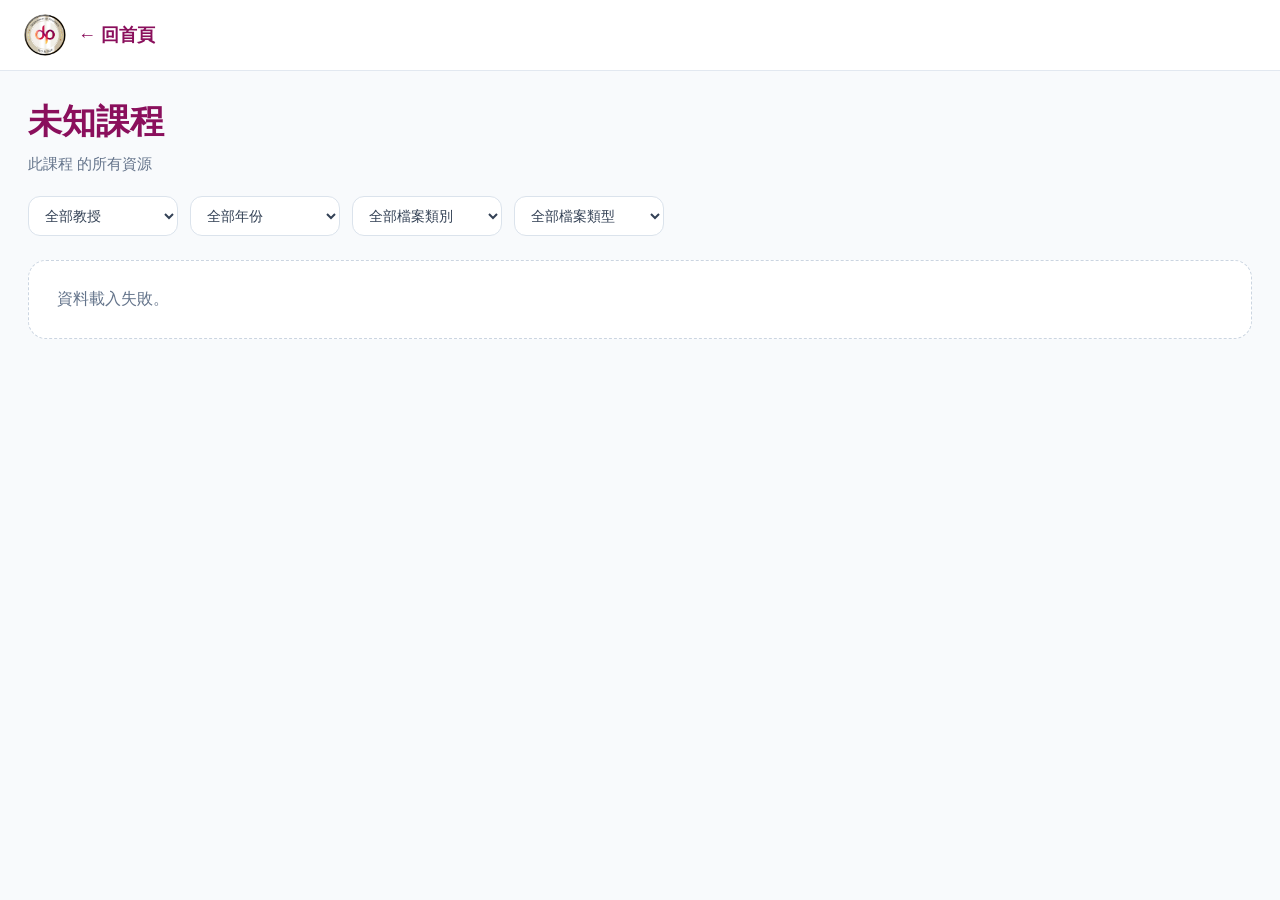
<file: course.html>
<!DOCTYPE html>
<html lang="zh-Hant">
<head>
  <meta charset="UTF-8" />
  <meta name="viewport" content="width=device-width, initial-scale=1.0" />
  <title>課程頁 | NYCU EO 考古網</title>
  <link rel="stylesheet" href="style.css" />
</head>
<body>
  <header class="navbar">
    <div class="nav-left">
      <img src="logo.png" class="logo" alt="logo" />
      <a href="index.html" class="back-link">← 回首頁</a>
    </div>
  </header>

  <main class="course-page">
    <section class="course-header">
      <h1 id="courseTitle">課程名稱</h1>
      <p id="courseSubtitle">這門課的所有資源</p>
    </section>

    <section class="filter-bar">
      <select id="detailProfessorFilter">
        <option value="">全部教授</option>
      </select>

      <select id="detailYearFilter">
        <option value="">全部年份</option>
      </select>

      <select id="detailCategoryFilter">
        <option value="">全部檔案類別</option>
      </select>

      <select id="detailTypeFilter">
        <option value="">全部檔案類型</option>
      </select>
    </section>

    <section id="resourceList" class="resource-list"></section>
  </main>

  <script src="course.js"></script>
</body>
</html>
</file>
<file: style.css>
* {
  box-sizing: border-box;
}

body {
  margin: 0;
  font-family: "Noto Sans TC", "PingFang TC", "Microsoft JhengHei", sans-serif;
  background: #f8fafc;
  color: #1e293b;
}

body.modal-open {
  overflow: hidden;
}

a {
  text-decoration: none;
  color: #8a0f5c;
}

.navbar {
  position: sticky;
  top: 0;
  z-index: 50;
  display: flex;
  justify-content: space-between;
  align-items: center;
  padding: 14px 24px;
  background: rgba(255, 255, 255, 0.92);
  border-bottom: 1px solid #e2e8f0;
  backdrop-filter: blur(8px);
}

.nav-left {
  display: flex;
  align-items: center;
  gap: 12px;
  font-weight: 700;
  font-size: 18px;
}

.logo {
  width: 42px;
  height: 42px;
  object-fit: contain;
  border-radius: 50%;
}

.back-link {
  font-weight: 700;
  color: #8a0f5c;
}

.nav-right {
  display: flex;
  align-items: center;
  gap: 10px;
}

#search {
  width: 280px;
  max-width: 45vw;
  padding: 10px 14px;
  border: 1px solid #dbe3ec;
  border-radius: 12px;
  background: white;
  font-size: 14px;
  outline: none;
}

#search:focus,
select:focus,
.auth-form input:focus {
  border-color: #d7265e;
}

.sidebar {
  position: fixed;
  top: 71px;
  left: 0;
  width: 138px;
  height: calc(100vh - 71px);
  padding: 14px 10px;
  background: #ffffff;
  border-right: 1px solid #e2e8f0;
  overflow-y: auto;
}

.sidebar button {
  width: 100%;
  margin-bottom: 8px;
  padding: 10px 8px;
  border: none;
  border-radius: 10px;
  background: transparent;
  color: #334155;
  cursor: pointer;
  font-size: 14px;
  transition: 0.18s ease;
}

.sidebar button:hover,
.sidebar button.active {
  background: #fce7ef;
  color: #8a0f5c;
  font-weight: 700;
}

main {
  margin-left: 138px;
  padding: 28px 28px 40px;
}

.hero {
  background: linear-gradient(135deg, #fff5f8 0%, #fff8f1 100%);
  border: 1px solid #f3d9e3;
  border-radius: 22px;
  padding: 28px;
  margin-bottom: 22px;
}

.hero h1,
.course-header h1 {
  margin: 0 0 10px;
  font-size: 34px;
  color: #8a0f5c;
}

.hero p,
.course-header p {
  margin: 0;
  color: #64748b;
  font-size: 15px;
}

.filter-bar {
  display: flex;
  flex-wrap: wrap;
  gap: 12px;
  margin-bottom: 24px;
}

select {
  min-width: 150px;
  padding: 10px 12px;
  border: 1px solid #dbe3ec;
  border-radius: 12px;
  background: white;
  color: #334155;
  font-size: 14px;
  outline: none;
}

.course-card-container {
  display: grid;
  grid-template-columns: repeat(auto-fill, minmax(260px, 1fr));
  gap: 18px;
}

.course-card {
  display: block;
  background: white;
  border: 1px solid #e2e8f0;
  border-radius: 18px;
  padding: 18px;
  color: inherit;
  transition: 0.2s ease;
  box-shadow: 0 6px 18px rgba(15, 23, 42, 0.04);
}

.course-card:hover {
  transform: translateY(-4px);
  border-color: #d7265e;
  box-shadow: 0 12px 24px rgba(215, 38, 94, 0.08);
}

.course-card h3 {
  margin: 0 0 10px;
  font-size: 20px;
  color: #1e293b;
}

.course-meta {
  color: #64748b;
  font-size: 14px;
  margin-bottom: 12px;
}

.course-count {
  display: inline-block;
  padding: 6px 10px;
  border-radius: 999px;
  background: #fff1f5;
  color: #8a0f5c;
  font-size: 13px;
  font-weight: 700;
}

.course-page {
  margin-left: 0;
  padding: 28px;
}

.course-header {
  margin-bottom: 22px;
}

.resource-list {
  display: grid;
  gap: 14px;
}

.resource-item {
  background: white;
  border: 1px solid #e2e8f0;
  border-radius: 16px;
  padding: 18px;
  box-shadow: 0 6px 18px rgba(15, 23, 42, 0.04);
}

.resource-item h3 {
  margin: 0 0 10px;
  font-size: 18px;
}

.resource-topline {
  display: flex;
  flex-wrap: wrap;
  gap: 8px;
  margin-bottom: 10px;
}

.tag {
  display: inline-block;
  padding: 5px 10px;
  border-radius: 999px;
  font-size: 12px;
  background: #f8fafc;
  color: #475569;
  border: 1px solid #e2e8f0;
}

.resource-note {
  margin-top: 10px;
  color: #64748b;
  font-size: 14px;
}

.empty-state {
  padding: 28px;
  background: white;
  border: 1px dashed #cbd5e1;
  border-radius: 18px;
  color: #64748b;
}

.auth-open-btn,
.auth-form button,
#logoutBtn {
  padding: 10px 14px;
  border: none;
  border-radius: 12px;
  background: #8a0f5c;
  color: white;
  cursor: pointer;
  font-size: 14px;
  transition: 0.18s ease;
}

.auth-open-btn:hover,
.auth-form button:hover,
#logoutBtn:hover {
  opacity: 0.92;
}

.modal {
  position: fixed;
  inset: 0;
  background: rgba(15, 23, 42, 0.35);
  display: flex;
  align-items: center;
  justify-content: center;
  z-index: 200;
  padding: 20px;
}

.hidden {
  display: none !important;
}

.modal-card {
  position: relative;
  width: min(92vw, 420px);
  background: white;
  border-radius: 20px;
  padding: 24px;
  box-shadow: 0 20px 50px rgba(15, 23, 42, 0.18);
}

.modal-card h2 {
  margin-top: 0;
  margin-bottom: 8px;
  color: #8a0f5c;
}

.modal-close {
  position: absolute;
  top: 12px;
  right: 14px;
  border: none;
  background: transparent;
  font-size: 20px;
  cursor: pointer;
  color: #475569;
}

.auth-form {
  display: grid;
  gap: 10px;
  margin: 18px 0;
}

.auth-form h3 {
  margin: 0 0 4px;
  font-size: 16px;
}

.auth-form input {
  padding: 10px 12px;
  border: 1px solid #dbe3ec;
  border-radius: 12px;
  font-size: 14px;
  outline: none;
}

#authMessage {
  min-height: 20px;
  margin: 8px 0 0;
  font-size: 14px;
}

#userStatus {
  margin: 0;
  color: #64748b;
}

@media (max-width: 900px) {
  .sidebar {
    position: static;
    width: 100%;
    height: auto;
    border-right: none;
    border-bottom: 1px solid #e2e8f0;
    display: flex;
    flex-wrap: wrap;
    gap: 8px;
  }

  .sidebar button {
    width: auto;
    margin-bottom: 0;
  }

  main {
    margin-left: 0;
  }

  .navbar {
    flex-wrap: wrap;
    gap: 12px;
  }

  .nav-right {
    width: 100%;
    flex-wrap: wrap;
  }

  #search {
    width: 100%;
    max-width: 100%;
  }
}
.user-avatar-btn {
  min-width: 44px;
  height: 44px;
  padding: 0 12px;
  border-radius: 999px;
  background: linear-gradient(135deg, #d7265e 0%, #8a0f5c 100%);
  color: white;
  font-weight: 800;
  letter-spacing: 0.5px;
  box-shadow: 0 8px 18px rgba(138, 15, 92, 0.18);
}

.user-avatar-btn:hover {
  transform: translateY(-1px);
  opacity: 1;
  box-shadow: 0 12px 24px rgba(138, 15, 92, 0.22);
}
.user-menu-wrapper {
  position: relative;
}

.user-dropdown {
  position: absolute;
  top: calc(100% + 10px);
  right: 0;
  width: 220px;
  background: white;
  border: 1px solid #e2e8f0;
  border-radius: 16px;
  box-shadow: 0 16px 36px rgba(15, 23, 42, 0.12);
  padding: 10px;
  z-index: 300;
}

.user-dropdown-email {
  padding: 10px 12px;
  font-size: 14px;
  color: #475569;
  border-bottom: 1px solid #e2e8f0;
  margin-bottom: 8px;
  word-break: break-all;
}

.user-dropdown-logout {
  width: 100%;
  padding: 10px 12px;
  border: none;
  border-radius: 12px;
  background: #f8fafc;
  color: #8a0f5c;
  cursor: pointer;
  font-size: 14px;
  font-weight: 700;
  text-align: left;
}

.user-dropdown-logout:hover {
  background: #fff1f5;
}

.user-avatar-btn {
  min-width: 44px;
  height: 44px;
  padding: 0 12px;
  border-radius: 999px;
  background: linear-gradient(135deg, #d7265e 0%, #8a0f5c 100%);
  color: white;
  font-weight: 800;
  letter-spacing: 0.5px;
  box-shadow: 0 8px 18px rgba(138, 15, 92, 0.18);
}

.user-avatar-btn:hover {
  transform: translateY(-1px);
  opacity: 1;
  box-shadow: 0 12px 24px rgba(138, 15, 92, 0.22);
}
.file-btn {
  display: inline-block;
  padding: 8px 12px;
  border-radius: 10px;
  background: #8a0f5c;
  color: white;
  font-size: 13px;
  font-weight: 700;
}

.file-btn:hover {
  opacity: 0.9;
}

.file-btn.secondary {
  background: #64748b;
}
</file>
